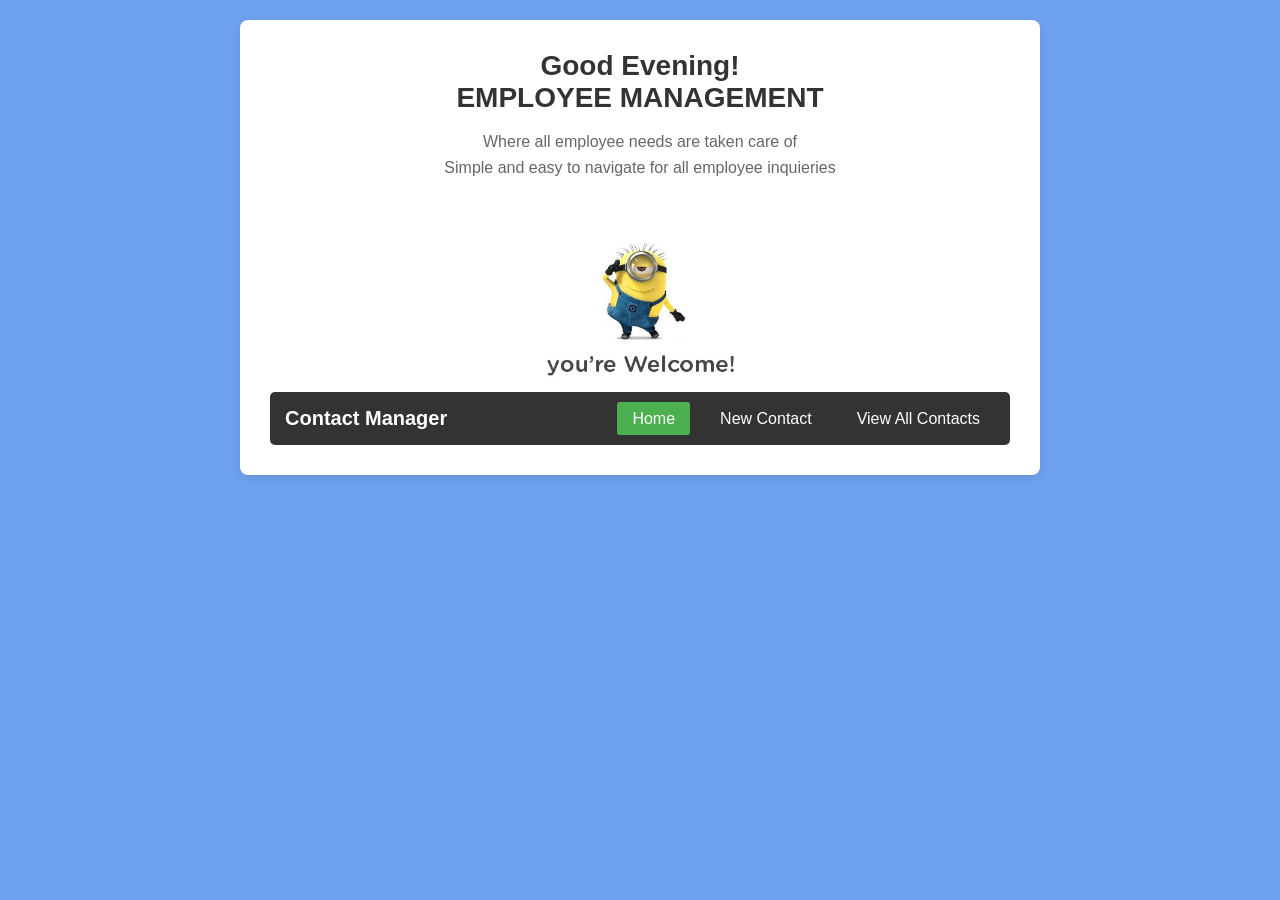
<file: index.html>
<!DOCTYPE html>
<html lang="en">
<head>
  <meta charset="UTF-8">
  <meta name="viewport" content="width=device-width, initial-scale=1.0">
  <title>EMA</title>
  <link rel="stylesheet" href="styles.css">
</head>
<body>
  <div class="container">
<h1 id="heading">EMPLOYEE MANAGEMENT</h1>
  <div>
    <p id="para">Where all employee needs are taken care of <br>
      Simple and easy to navigate for all employee inquieries
  </p>
  <div style="text-align: center;">
  <img src="You're Welcome.jfif" width="300">
</div>
  </div>
 <nav class="navbar">
    <div class="logo">
        <a href="index.html">Contact Manager</a>
    </div>
    <ul class="nav-links">
        <li><a href="index.html">Home</a></li>
        <li><a href="new-contact.html">New Contact</a></li>
        <li><a href="view-contacts.html">View All Contacts</a></li>
    </ul>
</nav>
  </div>
  <script src="main.js"></script>
</body>
</html>
</file>
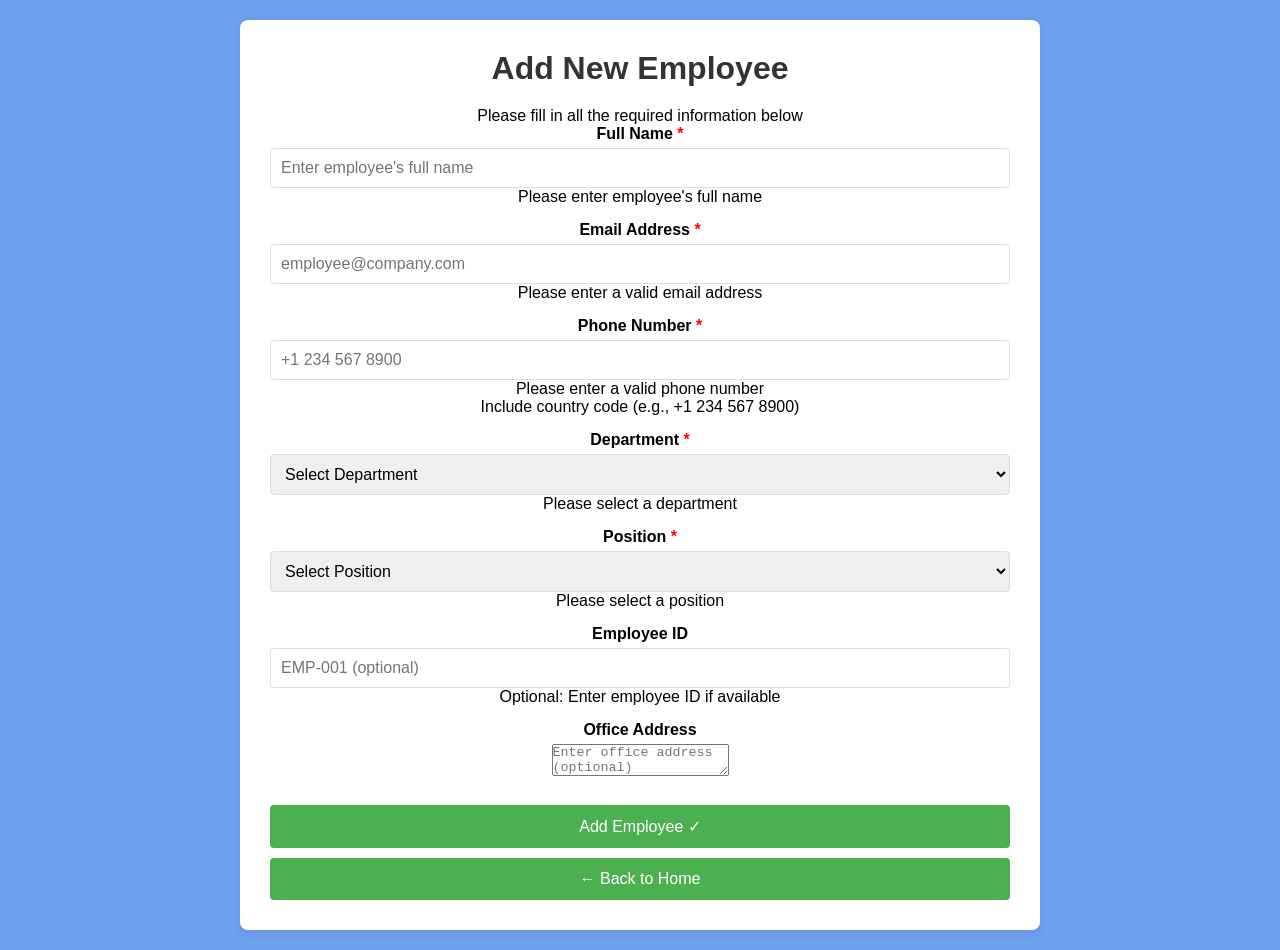
<file: new-contact.html>
<!DOCTYPE html>
<html lang="en">
<head>
  <meta charset="UTF-8">
  <meta name="viewport" content="width=device-width, initial-scale=1.0">
  <title>new-contact</title>
  <link rel="stylesheet" href="styles.css">
</head>
<body>
   <div class="container">
        <div class="form-header">
            <h1> Add New Employee</h1>
            <p>Please fill in all the required information below</p>
        </div>
<div class="form-content">
  <form id="employeeForm">
     <div class="form-group">
         <label for="fullName">
           Full Name <span class="required">*</span>
          </label>
 <input type="text" id="fullName" name="fullName" placeholder="Enter employee's full name" required>
   <div class="error-message" id="fullNameError">Please enter employee's full name</div>
     </div>
      <div class="form-row">
       <div class="form-group">
        <label for="email">
         Email Address <span class="required">*</span>
         </label>
 <input type="email" id="email" name="email" placeholder="employee@company.com" required>
  <div class="error-message" id="emailError">Please enter a valid email address</div>
     </div>

  <div class="form-group">
     <label for="phone">
       Phone Number <span class="required">*</span>
     </label>
    <input type="tel" id="phone" name="phone" placeholder="+1 234 567 8900" required>
    <div class="error-message" id="phoneError">Please enter a valid phone number</div>
    <div class="hint-text">Include country code (e.g., +1 234 567 8900)</div>
    </div>
     </div>
     <div class="form-row">
     <div class="form-group">
     <label for="department">
      Department <span class="required">*</span>
     </label>
      <select id="department" name="department" required>
   <option value="">Select Department</option>
    <option value="Human Resources">Human Resources</option>
    <option value="Information Technology">Information Technology</option>
      <option value="Marketing">Marketing</option>
   <option value="Sales">Sales</option>
    <option value="Finance">Finance</option>
     <option value="Operations">Operations</option>
      <option value="Research & Development">Research & Development</option>
    <option value="Customer Service">Customer Service</option>
    <option value="Administration">Administration</option>
  </select>
   <div class="error-message" id="departmentError">Please select a department</div>
    </div>

     <div class="form-group">
  <label for="position">
  Position <span class="required">*</span>
  </label>
   <select id="position" name="position" required>
   <option value="">Select Position</option>
     <option value="Manager">Manager</option>
    <option value="Senior Developer">Senior Developer</option>
   <option value="Junior Developer">Junior Developer</option>
     <option value="Team Lead">Team Lead</option>
    <option value="Director">Director</option>
     <option value="Coordinator">Coordinator</option>
     <option value="Specialist">Specialist</option>
     <option value="Analyst">Analyst</option>
   <option value="Associate">Associate</option>
     <option value="Intern">Intern</option>
     </select>
    <div class="error-message" id="positionError">Please select a position</div>
   </div>
    </div>
   <div class="form-row">
   <div class="form-group">
  <label for="employeeId">Employee ID</label>
    <input type="text" id="employeeId" name="employeeId" placeholder="EMP-001 (optional)">
   <div class="hint-text">Optional: Enter employee ID if available</div>
   </div>
  <div class="form-group">
   <label for="address">Office Address</label>
     <textarea id="address" name="address" placeholder="Enter office address (optional)"></textarea>
 </div>
<button type="submit" class="submit-btn">Add Employee ✓</button>
    </form>
   </div>
</div>
<button onclick="window.location.href='index.html'">
  ← Back to Home
</button>
<script src="main.js"></script>
</body>
</html
</file>
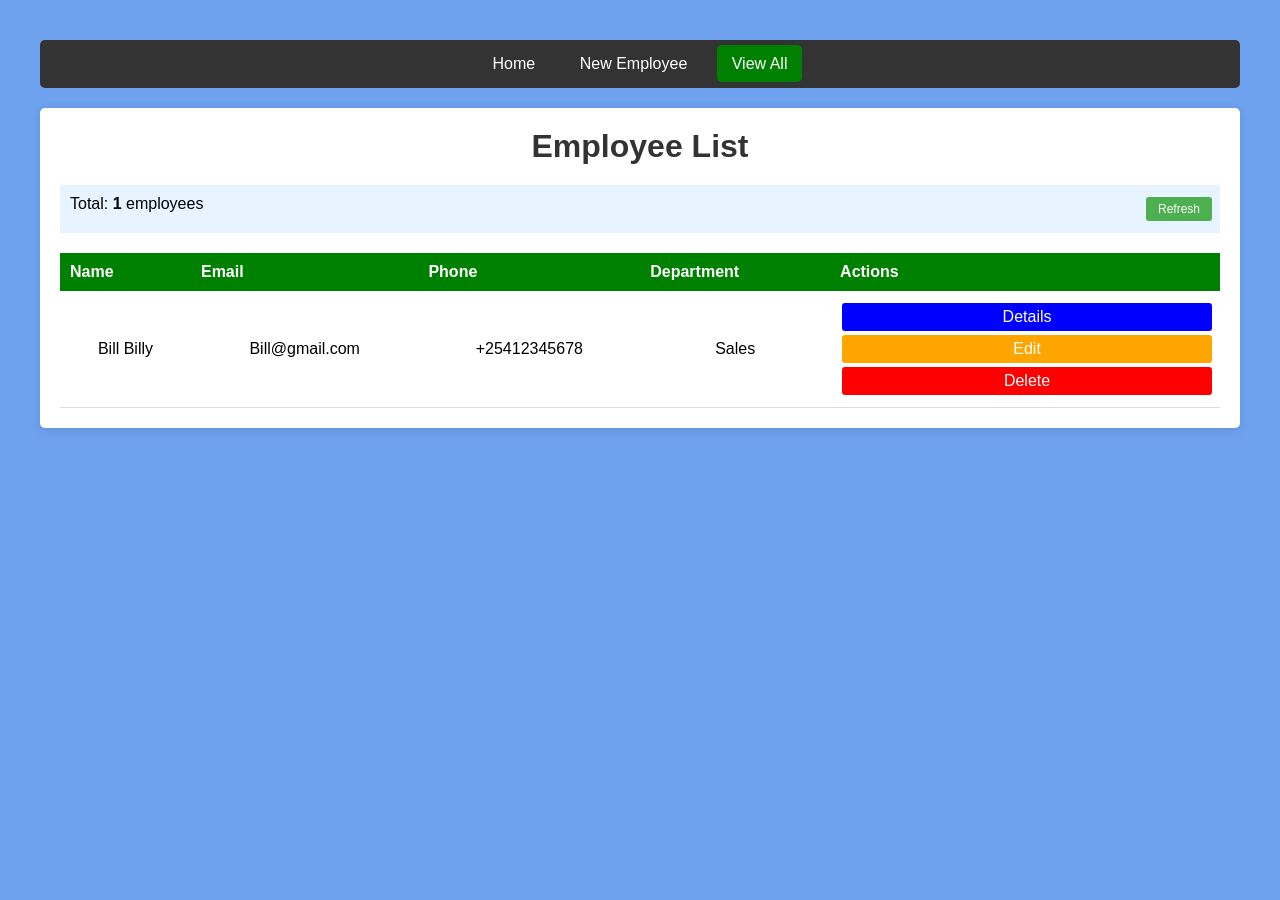
<file: view-contacts.html>
<!DOCTYPE html>
<html lang="en">
<head>
  <meta charset="UTF-8">
  <meta name="viewport" content="width=device-width, initial-scale=1.0">
  <title>View-Contacts</title>
  <link rel="stylesheet" href="styles.css">
</head>
<body>
  <div class="nav">
<a href="index.html">Home</a>
<a href="new-contact.html">New Employee</a>
<a href="view-contacts.html" class="active">View All</a>
</div>
<div class="container">
  <h1>Employee List</h1>   
    <div class="stats">
      <span>Total: <b id="totalCount">0</b> employees</span>
      <div style="text-align: left;">
  <button onclick="loadEmployees()" style="padding: 5px 10px; font-size: 12px;">
    Refresh
  </button>
</div>
     </div>
<table id="employeeTable">

 <tbody id="tableBody">
<thead>
<tr><th>Name</th>
  <th>Email</th> 
  <th>Phone</th>
  <th>Department</th>
  <th>Actions</th>
</tr>
 </thead>
 </tbody>
</div>
<div id="detailsModal" class="modal">
<div class="modal-content">
<div class="modal-header">
<span class="close" onclick="closeModal()">&times;</span>
 <h2>Employee Details</h2>
</div>
<div id="detailsContent"></div>
</div>
</div>
<script>
  function loadEmployees() {
let employees = localStorage.getItem('employees');
employees = employees;
JSON.parse(employees) ; [];
 };
 let employees = ["Bill"]; 
 document.getElementById('totalCount').innerText = employees.length;
 const tbody = document.getElementById('tableBody');
tbody.innerHTML = '';
if (employees.length === 0) {
   tbody.innerHTML = '<tr><td colspan="5" class="empty">No employees found. Add one!</td></tr>';

}
for (let i = 0; i < employees.length; i++) {
const emp = employees[i];
tbody.innerHTML += `
<tr>
<td>${emp.name || emp.fullName || 'Bill Billy'}</td>
<td>${emp.email || 'Bill@gmail.com'}</td>
<td>${emp.phone || '+25412345678'}</td>
<td>${emp.department || 'Sales'}</td>
<td>
<button class="btn-details" onclick="viewDetails(${i})">Details</button>
<button class="btn-edit" onclick="editEmployee(${i})">Edit</button>
<button class="btn-delete" onclick="deleteEmployee(${i})">Delete</button>
</td>
</tr>
`;
}
function viewDetails(index) {
let employees = JSON.parse(localStorage.getItem('employees')) || [];
let emp = employees[index];

document.getElementById('detailsContent').innerHTML = `
<p><strong>Name:</strong> ${emp.name || emp.fullName}</p>
<p><strong>Email:</strong> ${emp.email}</p>
<p><strong>Phone:</strong> ${emp.phone}</p>
<p><strong>Department:</strong> ${emp.department}</p>
<p><strong>Position:</strong> ${emp.position || 'N/A'}</p>
`;
document.getElementById('detailsModal').style.display = 'block';
}
function editEmployee(index) {
  let confirmEdit = confirm('Are you sure you want to edit?');
  if(confirmEdit){
    let employees = JSON.parse(localStorage.getItem('employees')) || [];
let emp = employees[index];

let newName = prompt('Edit Name:', emp.name || emp.fullName);
let newEmail = prompt('Edit Email:', emp.email);
let newPhone = prompt('Edit Phone:', emp.phone);
let newDept = prompt('Edit Department (IT/HR/Marketing/Sales/Finance):', emp.department);
if (newName !== null && newEmail !== null && newPhone !== null && newDept !== null) {
employees[index] = {
...emp,
name: newName,
fullName: newName,
email: newEmail,
phone: newPhone,
department: newDept
  }
  }
  }else{
    alert('Edit cancelled');
  }
}
function deleteEmployee(index) {
let confirmDelete = confirm('Are you sure you want to delete?');
            
if (confirmDelete) {
let employees = JSON.parse(localStorage.getItem('employees')) || [];
employees.splice(index, 1);
localStorage.setItem('employees', JSON.stringify(employees));
alert('Employee deleted!');
loadEmployees();
} else {
alert('Deletion cancelled');
}
}
function closeModal() {
document.getElementById('detailsModal').style.display = 'none';
}
window.onclick = function(event) {
let modal = document.getElementById('detailsModal');
if (event.target === modal) {
modal.style.display = 'none';
}
}
</script>
<style>
  body {
font-family: Arial, sans-serif;
margin: 20px;
background:  #6ea1ee;
}
.nav {
background: #333;
padding: 15px;
margin-bottom: 20px;
text-align: center;
}
.nav a {
color: white;
text-decoration: none;
padding: 10px 15px;
margin: 0 5px;
border-radius: 5px;
}
.nav a:hover {
background: #555;
}
.nav a.active {
background: green;
}
.container {
background: white;
padding: 20px;
border-radius: 5px;
max-width: 1200px;
margin: auto;
}
h1 {
text-align: center;
margin-bottom: 20px;
}
table {
width: 100%;
border-collapse: collapse;
}
th {
background: green;
color: white;
padding: 10px;
text-align: left;
}
td {
padding: 10px;
border-bottom: 1px solid #ddd;
}
tr:hover {
background: #f5f5f5;
}
button {
padding: 5px 10px;
margin: 2px;
border-radius: 3px;
cursor: pointer;
}
.btn-details { background: blue; color: white; }
.btn-edit { background: orange; color: white; }
.btn-delete { background: red; color: white; }       
button:hover { opacity: 0.8; }
.modal {
display: none;
position: fixed;
top: 0;
left: 0;
width: 100%;
height: 100%;
background: rgba(0,0,0,0.5);
}
.modal-content {
width: 400px;
margin: 100px auto;
padding: 20px;
border-radius: 5px;
}
.modal-header {
background: green;
color: white;
padding: 10px;
margin: -20px -20px 20px -20px;
border-radius: 5px 5px 0 0;
}
.close {
float: right;
cursor: pointer;
font-size: 25px;
}
.empty {
text-align: center;
padding: 40px;
color: #999;
}
.stats {
background: #e7f3ff;
padding: 10px;
margin-bottom: 20px;
display: flex;
justify-content: space-between;
}
@media (max-width: 768px) {
table, th, td {
 font-size: 12px;
}
button {
padding: 3px 6px;
font-size: 11px;
}
}

</style>

  <script src="main.js"></script>
</body>
</html>
</file>
<file: styles.css>
* {
  margin: 0;
  padding: 0;
  box-sizing: border-box;
 }
        
 body {
 font-family: Arial, sans-serif;
 background: #6ea1ee;
 padding: 20px;
 }
 .nav {
background: #333;
padding: 15px;
margin-bottom: 20px;
border-radius: 5px;
}
.nav a {
color: white;
text-decoration: none;
padding: 10px 15px;
margin: 0 5px;
border-radius: 3px;
}
.nav a:hover {
background: #555;
}
.nav a.active {
background: #4CAF50;
}
.container {
max-width: 600px;
margin: 0 auto;
background: white;
padding: 30px;
border-radius: 8px;
box-shadow: 0 2px 10px rgba(0,0,0,0.1);
}
h1 {
text-align: center;
color: #333;
margin-bottom: 20px;
}
.form-group {
margin-bottom: 15px;
}
label {
display: block;
margin-bottom: 5px;
font-weight: bold;
}
.required {
color: red;
}
input, select {
width: 100%;
padding: 10px;
border: 1px solid #ddd;
border-radius: 4px;
font-size: 16px;
}
input:focus, select:focus {
outline: none;
border-color: #4CAF50;
}
input.error, select.error {
border-color: red;
}
.error-msg {
color: red;
font-size: 12px;
margin-top: 5px;
display: none;
}
.error-msg.show {
display: block;
}
button {
background: #4CAF50;
color: white;
padding: 12px 20px;
border: none;
border-radius: 4px;
cursor: pointer;
width: 100%;
font-size: 16px;
margin-top: 10px;
}
button:hover {
background: #45a049;
}
.success {
background: #d4edda;
color: #155724;
padding: 12px;
border-radius: 4px;
margin-top: 15px;
text-align: center;
display: none;
}
.success.show {
display: block;
 }
 
.container {
max-width: 800px;
margin: 0 auto;
background: white;
padding: 30px;
border-radius: 8px;
box-shadow: 0 2px 10px rgba(0,0,0,0.1);
text-align: center;
}

#heading {
color: #333;
margin-bottom: 15px;
font-size: 28px;
}

#para {
color: #666;
margin-bottom: 30px;
line-height: 1.6;
}

.navbar {
background: #333;
padding: 15px;
border-radius: 5px;
display: flex;
justify-content: space-between;
align-items: center;
flex-wrap: wrap;
gap: 15px;
}
.logo a {
color: white;
text-decoration: none;
font-size: 20px;
font-weight: bold;
}
.logo a:hover {
color: #4CAF50;
}
.nav-links {
list-style: none;
display: flex;
gap: 15px;
flex-wrap: wrap;
}
.nav-links li a {
color: white;
text-decoration: none;
padding: 8px 15px;
border-radius: 3px;
transition: background 0.3s;
}
.nav-links li a:hover {
background: #340707;
}
.nav-links li a.active {
background: #4CAF50;
}
</file>
